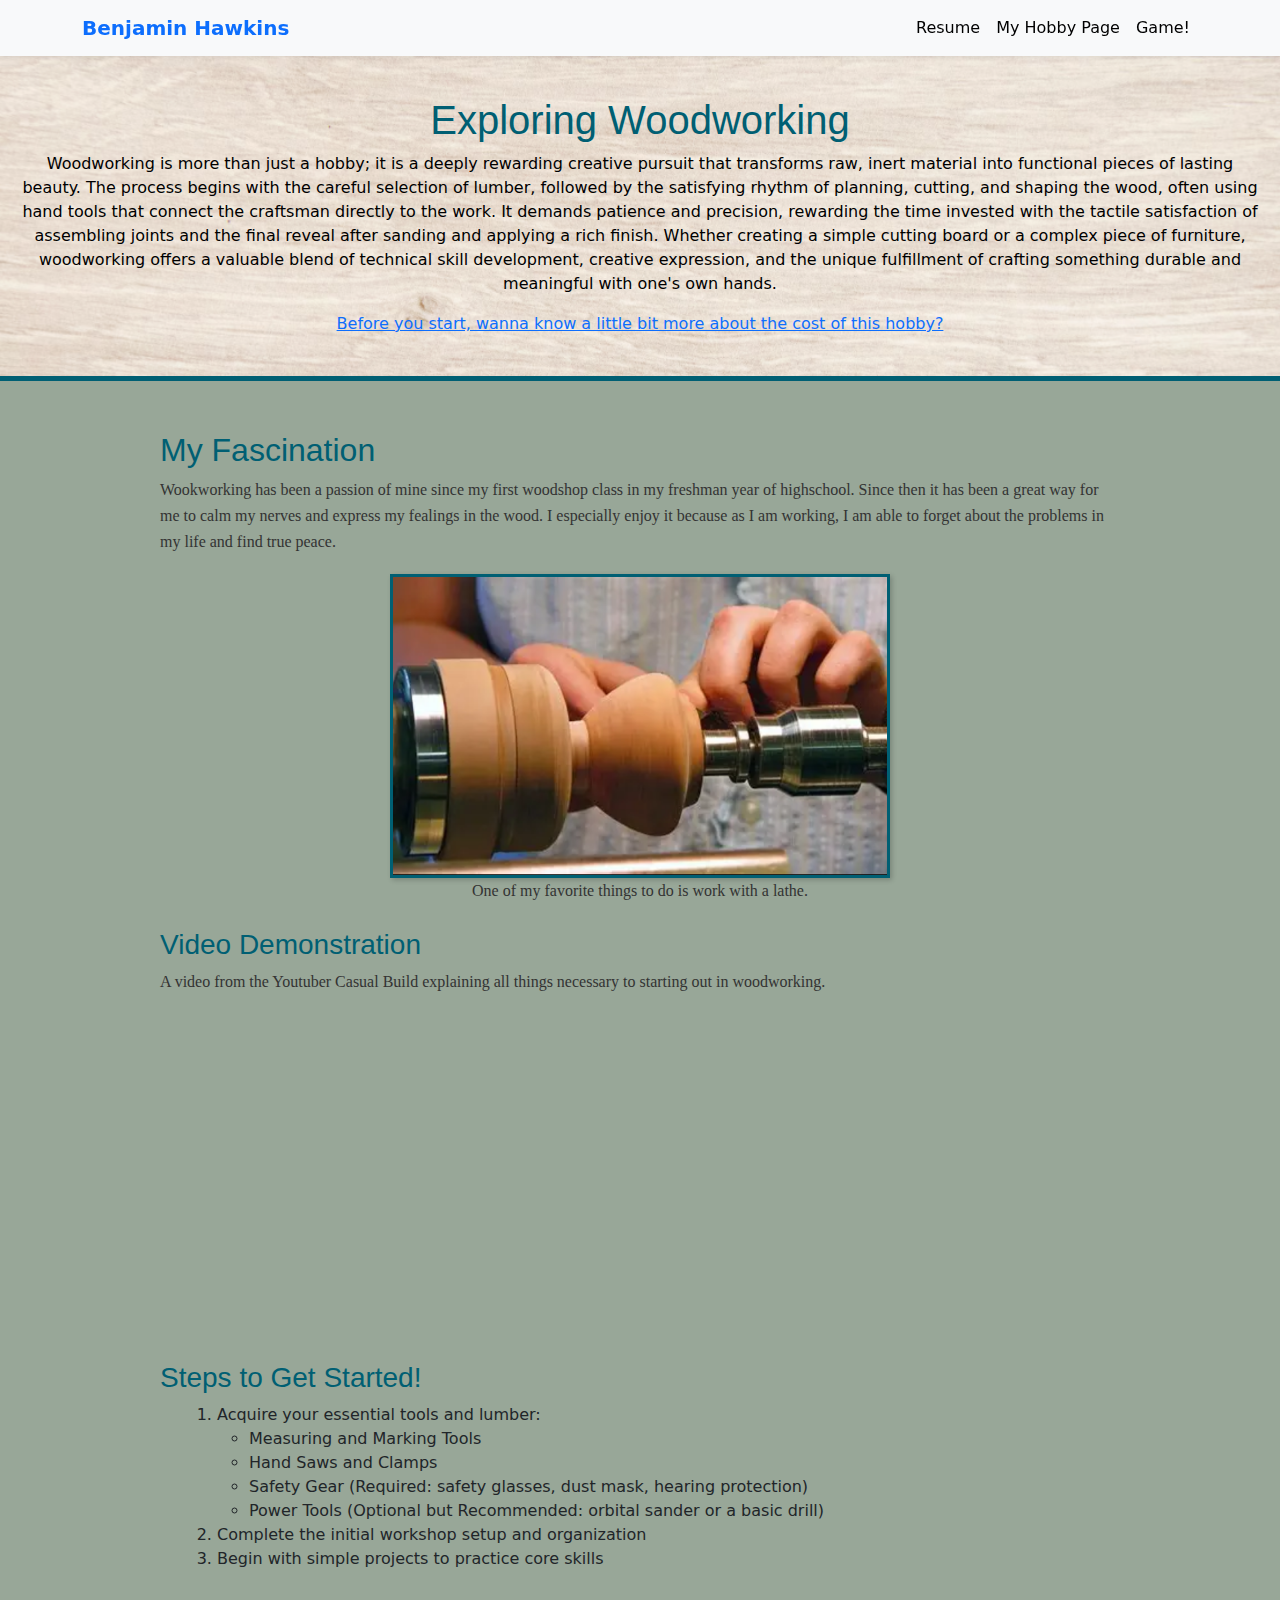
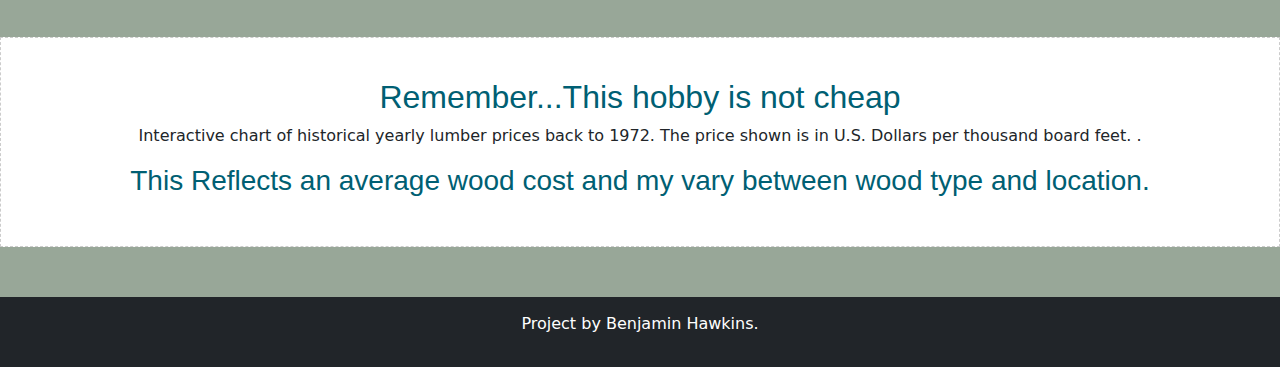
<file: HTML/Hobby.html>
<!DOCTYPE html>
<html lang="en">
<head>
    <meta charset="UTF-8">
    <meta name="viewport" content="width=device-width, initial-scale=1.0">
    <link href="https://cdn.jsdelivr.net/npm/bootstrap@5.3.3/dist/css/bootstrap.min.css" rel="stylesheet" integrity="sha384-QWTKZyjpPEjISv5WaRU9OFeRpok6YctnYmDr5pNlyT2bRjXh0JMhjY6hW+ALEwIH" crossorigin="anonymous">
    <link rel="stylesheet" href="../css/hobby.css">
</head>
<body>
    <script src="https://cdn.jsdelivr.net/npm/bootstrap@5.3.3/dist/js/bootstrap.bundle.min.js" integrity="sha384-YvpcrYf0tY3lHB60NNkmXc5s9fDVZLESaAA55NDzOxhy9GkcIdslK1eN7N6jIeHz" crossorigin="anonymous"></script>

    
    <nav class="navbar navbar-expand-lg navbar-light bg-light shadow-sm sticky-top">
        <div class="container-fluid container"> 
            
            <a class="navbar-brand fw-bold text-primary" href="../index.html">Benjamin Hawkins</a>
            
            <button class="navbar-toggler" type="button" data-bs-toggle="collapse" data-bs-target="#navbarNav" aria-controls="navbarNav" aria-expanded="false" aria-label="Toggle navigation">
                <span class="navbar-toggler-icon"></span>
            </button>
            
            <div class="collapse navbar-collapse" id="navbarNav">
                <ul class="navbar-nav ms-auto"> <li class="nav-item">
                        <a class="nav-link active" aria-current="page" href="../index.html">Resume</a>
                    </li>
                    
                    <li class="nav-item">
                        <a class="nav-link active" href="Hobby.html">My Hobby Page</a>
                    </li> 

                    <li class="nav-item">
                        <a class="nav-link active" href="game.html">Game!</a>
                    </li>
                    
                    </ul>
            </div>
        </div>
    </nav>

    <div id="header-div">
        <h1>Exploring Woodworking</h1>
        <p>Woodworking is more than just a hobby; it is a deeply rewarding creative pursuit that transforms raw, inert material into functional pieces of lasting beauty. The process begins with the careful selection of lumber, followed by the satisfying rhythm of planning, cutting, and shaping the wood, often using hand tools that connect the craftsman directly to the work. It demands patience and precision, rewarding the time invested with the tactile satisfaction of assembling joints and the final reveal after sanding and applying a rich finish. Whether creating a simple cutting board or a complex piece of furniture, woodworking offers a valuable blend of technical skill development, creative expression, and the unique fulfillment of crafting something durable and meaningful with one's own hands.</p>
        <a href="#tableau-section" class="anchor-link">Before you start, wanna know a little bit more about the cost of this hobby?</a>
    </div>

    <div class="content-block">
        
        <h2>My Fascination</h2>
        <p>Wookworking has been a passion of mine since my first woodshop class in my freshman year of highschool. Since then it has been a great way for me to calm my nerves and express my fealings in the wood. I especially enjoy it because as I am working, I am able to forget about the problems in my life and find true peace.</p>

        <div class="image-container">
            <img src="../img/wood.png" alt="An Image of a bowl on a lathe" width="500">
            <p>One of my favorite things to do is work with a lathe.</p>
        </div>
        
        <h3 class="mt-4">Video Demonstration</h3>
        <p>A video from the Youtuber Casual Build explaining all things necessary to starting out in woodworking.</p>
        
        <div class="video-wrapper">
            <iframe width="560" height="315" src="https://www.youtube.com/embed/ZlDtdbkF1r8?si=rcc4TWgp3jIDM11j" title="YouTube video player" frameborder="0" allow="accelerometer; autoplay; clipboard-write; encrypted-media; gyroscope; picture-in-picture; web-share" referrerpolicy="strict-origin-when-cross-origin" allowfullscreen></iframe>
        </div>

        <h3 class="mt-4">Steps to Get Started!</h3>
        <ol class="custom-ordered-list">
            <li>Acquire your essential tools and lumber:
                    <ul>
                        <li>Measuring and Marking Tools</li>
                        <li>Hand Saws and Clamps</li>
                        <li>Safety Gear (Required: safety glasses, dust mask, hearing protection)</li>
                        <li>Power Tools (Optional but Recommended: orbital sander or a basic drill)</li>
                    </ul>
                </li>
                
                <li>Complete the initial workshop setup and organization</li>
                
                <li>Begin with simple projects to practice core skills</li>
        </ol>

    </div> <div id="tableau-section" class="tableau-block">
        <h2>Remember...This hobby is not cheap</h2>
        <p>Interactive chart of historical yearly lumber prices back to 1972. The price shown is in U.S. Dollars per thousand board feet. .</p>
        
        <div class='tableauPlaceholder' id='viz1762383984273' style='position: relative'><noscript><a href='#'><img alt='Sheet 2 ' src='https:&#47;&#47;public.tableau.com&#47;static&#47;images&#47;Lu&#47;LumbercostTableau&#47;Sheet2&#47;1_rss.png' style='border: none' /></a></noscript><object class='tableauViz'  style='display:none;'><param name='host_url' value='https%3A%2F%2Fpublic.tableau.com%2F' /> <param name='embed_code_version' value='3' /> <param name='site_root' value='' /><param name='name' value='LumbercostTableau&#47;Sheet2' /><param name='tabs' value='no' /><param name='toolbar' value='yes' /><param name='static_image' value='https:&#47;&#47;public.tableau.com&#47;static&#47;images&#47;Lu&#47;LumbercostTableau&#47;Sheet2&#47;1.png' /> <param name='animate_transition' value='yes' /><param name='display_static_image' value='yes' /><param name='display_spinner' value='yes' /><param name='display_overlay' value='yes' /><param name='display_count' value='yes' /><param name='language' value='en-US' /><param name='filter' value='publish=yes' /></object></div>                <script type='text/javascript'>                    var divElement = document.getElementById('viz1762383984273');                    var vizElement = divElement.getElementsByTagName('object')[0];                    vizElement.style.width='100%';vizElement.style.height=(divElement.offsetWidth*0.75)+'px';                    var scriptElement = document.createElement('script');                    scriptElement.src = 'https://public.tableau.com/javascripts/api/viz_v1.js';                    vizElement.parentNode.insertBefore(scriptElement, vizElement);                </script>
        
        <h3 id="anchor-target">This Reflects an average wood cost and my vary between wood type and location.</h3>
    </div>

    <div id="footer-div">
        <p>Project by Benjamin Hawkins.</p>
    </div>

    <script src="https://cdn.jsdelivr.net/npm/bootstrap@5.3.3/dist/js/bootstrap.bundle.min.js" integrity="sha384-YvpcrYf0tY3lHB60NNkmXc5s9fDVZLESaAA55NDzOxhy9GkcIdslK1eN7N6jIeHz" crossorigin="anonymous"></script>

</body>
</html>
</file>
<file: css/hobby.css>
body {
    
    background-color: #98a798; 
    margin: 0;
    padding: 0;
    font-size: 16px;
}


h1, h2, h3 {
    font-family: 'Helvetica Neue', Arial, sans-serif; 
    color: #005f73; 
}


.content-block p {
    font-family: Georgia, serif; 
    color: #333333; 
    line-height: 1.6;
}


#header-div {
    background-image: url('../img/back.png'); 
    background-size: cover; 
    background-position: center; 
    color: black;
    background-color: #e9ecef; 
    padding: 40px 20px;
    text-align: center;
    border-bottom: 5px solid #005f73;
}


.content-block {
    width: 85%;
    max-width: 1000px;
    margin: 30px auto; 
    padding: 20px;
}


#footer-div {
    background-color: #212529; 
    color: white;
    text-align: center;
    padding: 15px 0;
    margin-top: 50px;
}


.video-wrapper, .image-container {
    max-width: 800px;
    margin: 20px auto;
    text-align: center;
}

.image-container img {
    max-width: 100%;
    height: auto;
    border: 3px solid #005f73;
    box-shadow: 2px 2px 5px rgba(0, 0, 0, 0.2);
}


.custom-ordered-list {
    margin-left: 25px;
}


.tableau-block {
    background-color: #ffffff;
    padding: 40px 20px;
    border: 1px dashed #cccccc;
    text-align: center;
}
</file>
